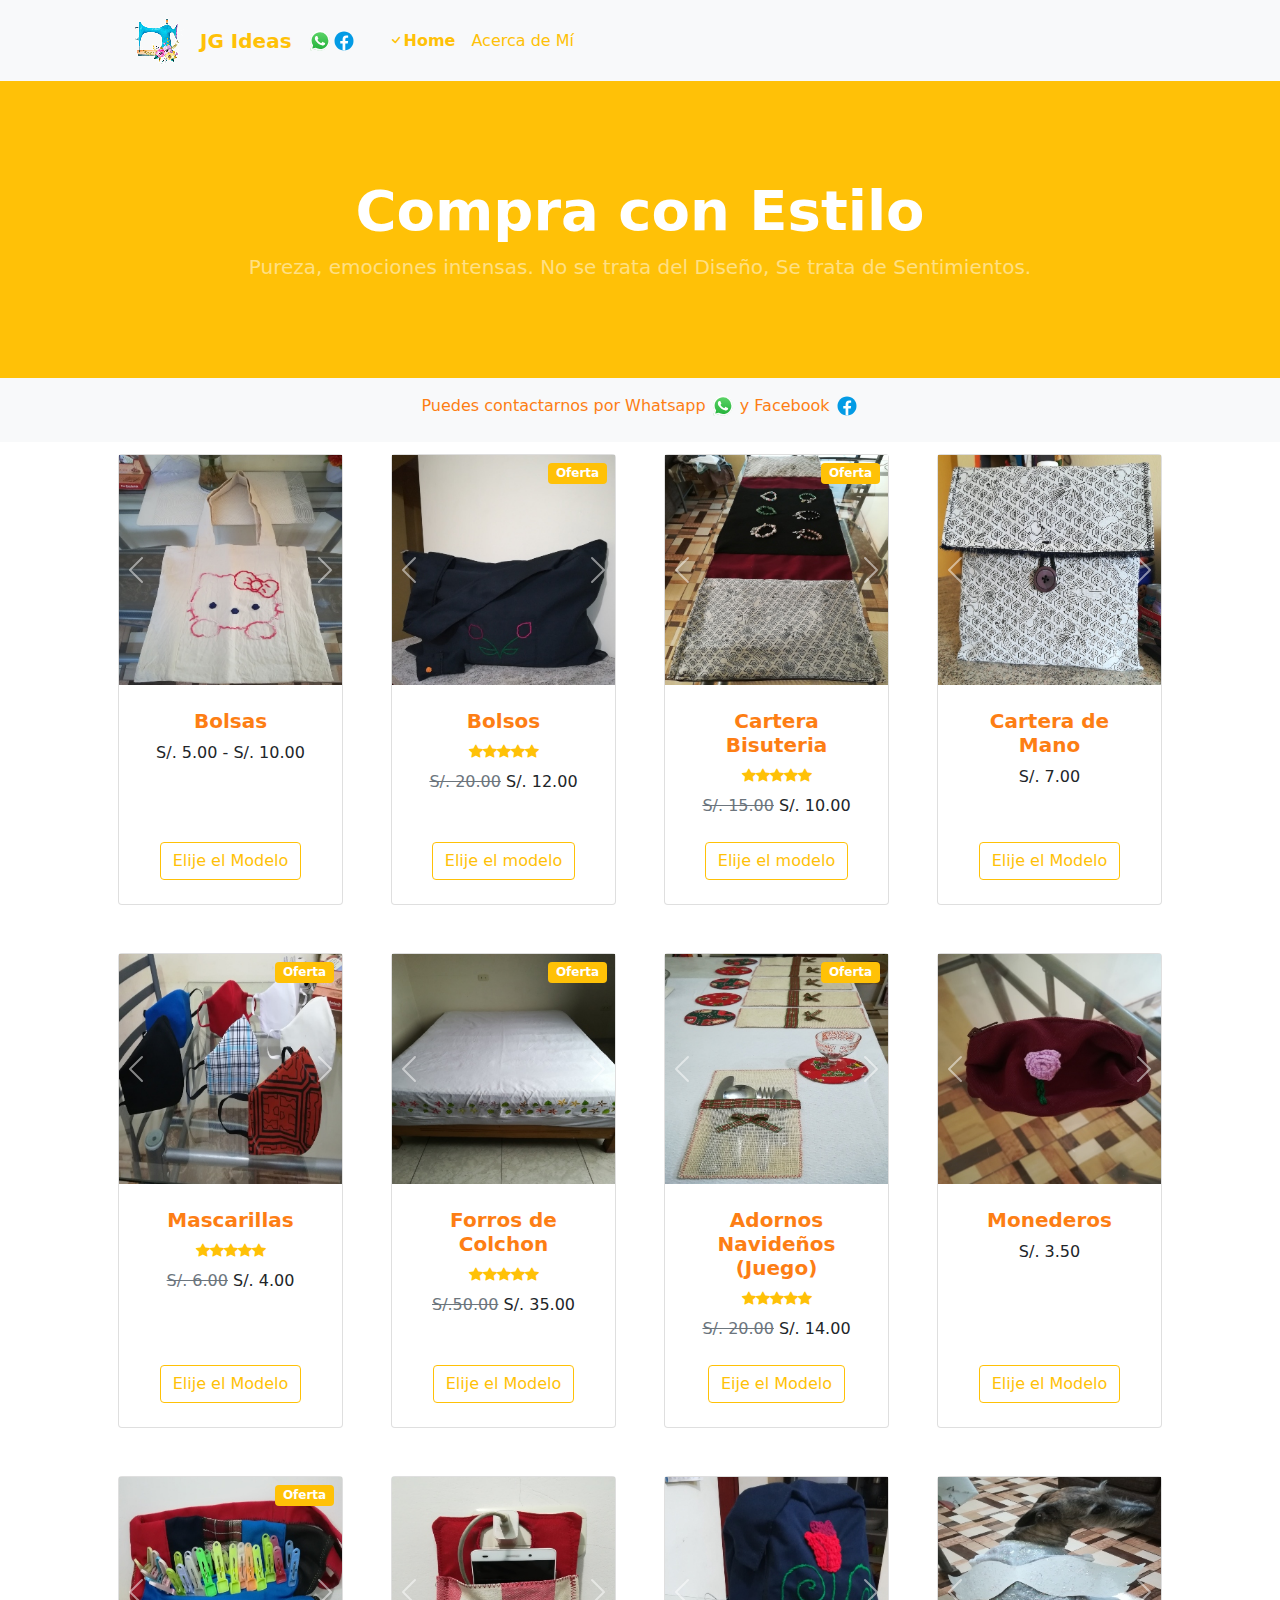
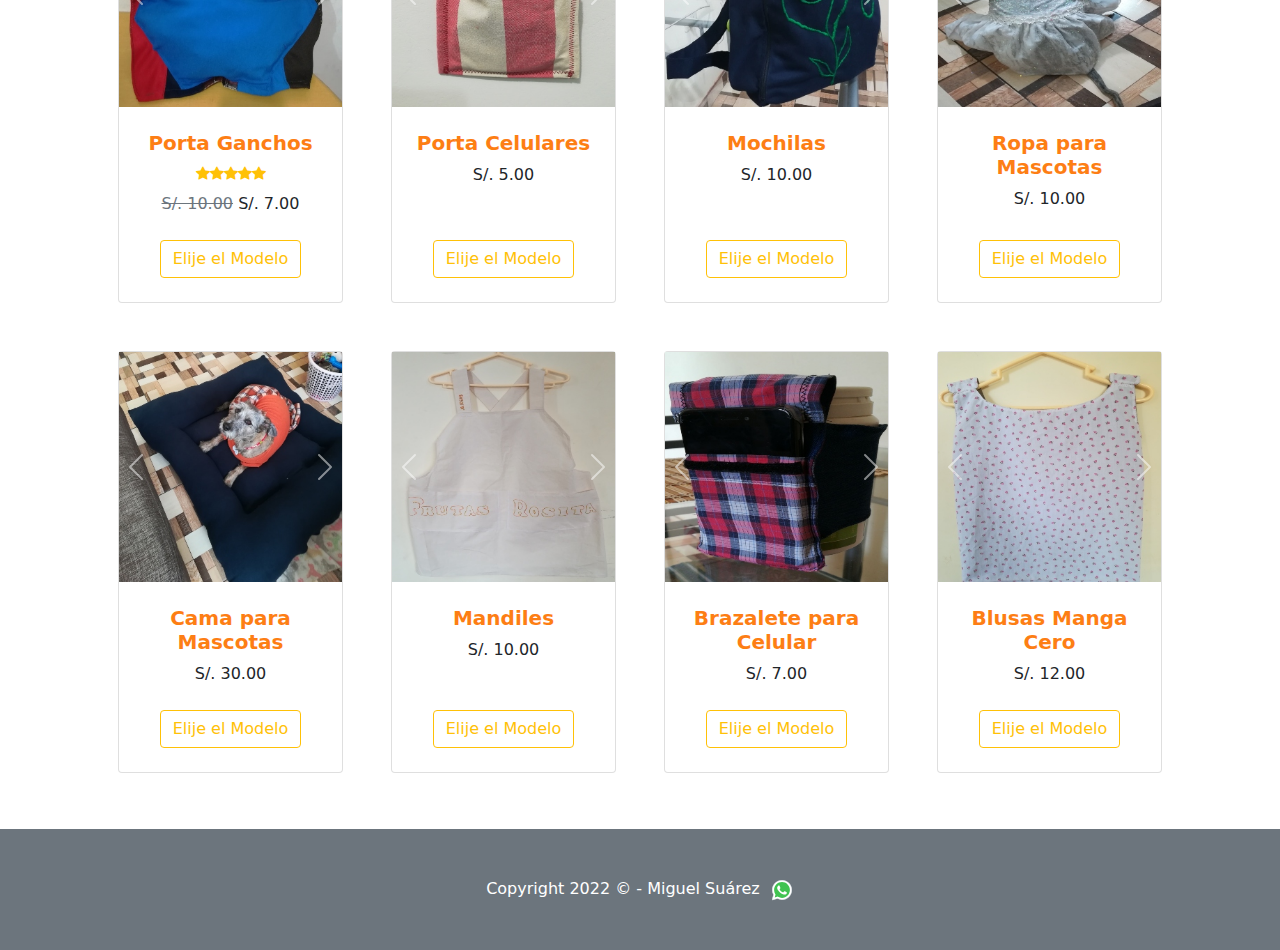
<file: index.html>
<!DOCTYPE html>
<html lang="en">
    <head>
        <meta charset="utf-8" />
        <meta name="viewport" content="width=device-width, initial-scale=1, shrink-to-fit=no" />
        <meta name="description" content="" />
        <meta name="author" content="" />
        <title>.: JG Ideas :.</title>
        <!-- Favicon-->
        <!-- <link rel="icon" type="image/x-icon" href="assets/favicon.ico" /> -->
        <!-- <link rel="icon" type="image/x-icon" href="assets/cropped-favicon-32x32.png" /> -->
        <link rel="icon" type="image/x-icon" href="img/maquina.png" />
        
        <!-- Bootstrap icons-->
        <link href="https://cdn.jsdelivr.net/npm/bootstrap-icons@1.5.0/font/bootstrap-icons.css" rel="stylesheet" />
        <!-- Core theme CSS (includes Bootstrap)-->
        <link href="css/styles.css" rel="stylesheet" />

        <link rel="stylesheet" href="https://use.fontawesome.com/releases/v5.6.3/css/all.css" integrity="sha384-UHRtZLI+pbxtHCWp1t77Bi1L4ZtiqrqD80Kn4Z8NTSRyMA2Fd33n5dQ8lWUE00s/" crossorigin="anonymous">
    
        <link rel="stylesheet" href="https://cdnjs.cloudflare.com/ajax/libs/animate.css/4.1.1/animate.min.css" />

    </head>
    <body>
        <!-- Navigation-->
        <nav class="navbar navbar-expand-lg navbar-light bg-light">
            <div class="container px-4 px-lg-5">
                <img src="img/maquina.png" class="nav-link dropdown-toggle img-fluid rounded"  href="#" id="dropdown01" data-toggle="dropdown" aria-haspopup="true"
                                    aria-expanded="false"></img>
                <a class="navbar-brand text-warning fw-bolder" href="index.html">JG Ideas</a>
                <a
                href="https://api.whatsapp.com/send?phone=51991089313&amp;text=Hola!"
                target="_blank"
                style="text-decoration:none; color:white"
                title="Haga su Pedido por Whatsapp"
                >
				    <svg viewBox="0 0 24 24" fill="currentColor" width="24px" height="24px" data-ux="Icon" class="x-el x-el-svg c1-2t c1-2u c1-3f c1-ha c1-c"><svg viewBox="0 0 496 497"><defs><linearGradient id="a" x1="247.32" x2="247.32" y1="446.09" y2="39.9" gradientUnits="userSpaceOnUse"><stop offset="0" stop-color="#20b038"></stop><stop offset="1" stop-color="#60d66a"></stop></linearGradient><linearGradient id="b" x1="247.32" x2="247.32" y1="453.37" y2="32.61" gradientUnits="userSpaceOnUse"><stop offset="0" stop-color="#f9f9f9"></stop><stop offset="1" stop-color="#fff"></stop></linearGradient></defs><path d="M37.88 453.37l29.59-108A208 208 0 0 1 39.63 241.1c0-115 93.6-208.49 208.56-208.49a208.57 208.57 0 0 1 208.57 208.66c-.05 115-93.62 208.49-208.57 208.49h-.08a208.41 208.41 0 0 1-99.67-25.38zm115.68-66.73l6.34 3.75a173.18 173.18 0 0 0 88.23 24.16h.06c95.55 0 173.31-77.75 173.35-173.3A173.34 173.34 0 0 0 248.26 67.83c-95.62 0-173.38 77.73-173.42 173.28a172.94 172.94 0 0 0 26.5 92.23l4.13 6.55L88 403.84z"></path><path fill="url(#a)" d="M45.13 446.09l28.57-104.3a200.82 200.82 0 0 1-26.88-100.62c0-111 90.36-201.27 201.34-201.27A201.35 201.35 0 0 1 449.5 241.32c0 111-90.37 201.28-201.33 201.28h-.09a201.31 201.31 0 0 1-96.21-24.49z"></path><path fill="url(#b)" d="M37.88 453.37l29.59-108A208 208 0 0 1 39.63 241.1c0-115 93.6-208.49 208.56-208.49a208.57 208.57 0 0 1 208.57 208.66c-.05 115-93.62 208.49-208.57 208.49h-.08a208.41 208.41 0 0 1-99.67-25.38zm115.68-66.73l6.34 3.75a173.18 173.18 0 0 0 88.23 24.16h.06c95.55 0 173.31-77.75 173.35-173.3A173.34 173.34 0 0 0 248.26 67.83c-95.62 0-173.38 77.73-173.42 173.28a172.94 172.94 0 0 0 26.5 92.23l4.13 6.55L88 403.84z"></path><path fill="#fff" d="M196.07 153.94c-3.91-8.68-8-8.85-11.73-9-3-.14-6.51-.13-10-.13a19.15 19.15 0 0 0-13.89 6.52c-4.78 5.22-18.24 17.82-18.24 43.46s18.67 50.42 21.28 53.9 36.05 57.77 89 78.66c44 17.36 53 13.91 62.53 13s30.83-12.61 35.18-24.78 4.34-22.59 3-24.77-4.78-3.48-10-6.08-30.83-15.22-35.61-16.95-8.25-2.61-11.73 2.61-13.45 16.94-16.5 20.42-6.08 3.92-11.29 1.31-22-8.11-41.9-25.86c-15.5-13.82-26-30.87-29-36.09s-.32-8 2.29-10.63c2.34-2.34 5.21-6.09 7.82-9.13s3.47-5.21 5.21-8.69.87-6.52-.44-9.13-11.35-28.34-15.98-38.64z"></path></svg></svg>
				</a>
                <a href="https://www.facebook.com/gloriajenny.quinonesmunoz/"
                target="_blank"
                style="text-decoration:none; color:white"
                title="Haga su Pedido por Facebook"                
                >
                    <svg xmlns="http://www.w3.org/2000/svg"  viewBox="0 0 48 48" width="24px" height="24px"><path fill="#039be5" d="M24,5C13.5,5,5,13.5,5,24s8.5,19,19,19s19-8.5,19-19S34.5,5,24,5z"/><path fill="#fff" d="M21.2,20.7V24h-4.7v5h4.7v13.7C22.1,42.9,23,43,24,43c0.9,0,1.7-0.1,2.6-0.2V29h4.9l0.8-5h-5.7v-2.7	c0-2.1,0.7-3.9,2.6-3.9h3.1V13c-0.5-0.1-1.7-0.2-3.9-0.2C23.8,12.8,21.2,15.2,21.2,20.7z"/></svg>
                </a>

                <button class="navbar-toggler" type="button" data-bs-toggle="collapse" data-bs-target="#navbarSupportedContent" aria-controls="navbarSupportedContent" aria-expanded="false" aria-label="Toggle navigation"><span class="navbar-toggler-icon"></span></button>
                <div class="collapse navbar-collapse" id="navbarSupportedContent">
                    <ul class="navbar-nav me-auto mb-2 mb-lg-0 ms-lg-4">
                        <li class="nav-item"><a class="nav-link active text-warning fw-bolder bi-check" aria-current="page" href="index.html">Home</a></li>
                        <li class="nav-item"><a class="nav-link text-warning" href="about_me.html">Acerca de Mí</a></li>
                        <li class="nav-item dropdown" style="display: none;">
                            <a class="nav-link dropdown-toggle  text-warning" id="navbarDropdown" href="#" role="button" data-bs-toggle="dropdown" aria-expanded="false">Tienda</a>
                            <ul class="dropdown-menu" aria-labelledby="navbarDropdown">
                                <li><a class="dropdown-item text-warning" href="#!">Todos los Productos</a></li>
                                <li><hr class="dropdown-divider" /></li>
                                <li><a class="dropdown-item text-warning" href="#!">Productos más vendidos</a></li>
                                <li><a class="dropdown-item text-warning" href="#!">Nuevo Productos</a></li>
                            </ul>
                        </li>
                    </ul>
                    <form class="d-flex" >
                        <button class="btn btn-outline-warning" type="submit" style="display:none">
                            <i class="bi-cart-fill me-1"></i>
                            Carrito
                            <span class="badge bg-light text-warning ms-1 rounded-pill">0</span>
                        </button>
                    </form>
                </div>
            </div>
        </nav>
        <!-- Header-->
        <header class="bg-warning py-5">
            <div class="container px-4 px-lg-5 my-5">
                <div class="text-center text-white animate__animated  animate__backInLeft">
                    <h1 class="display-4 fw-bolder">Compra con Estilo</h1>
                    <p class="lead fw-normal text-white-50 mb-0">Pureza, emociones intensas. No se trata del Diseño, Se trata de Sentimientos.</p>
                </div>
            </div>
        </header>
	
        <!-- Seccion para contactarnos -->
        <section class="py-3 bg-light">
            <div class="container justify-content-center">
                <h6 class="container-fluid text-center">Puedes contactarnos por Whatsapp
                    <a
                    href="https://api.whatsapp.com/send?phone=51991089313&amp;text=Hola!"
                    target="_blank"
                    style="text-decoration:none; color:white"
                    title="Haga su Pedido por Whatsapp"
                    >
                        <svg viewBox="0 0 24 24" fill="currentColor" width="24px" height="24px" data-ux="Icon" class="x-el x-el-svg c1-2t c1-2u c1-3f c1-ha c1-c"><svg viewBox="0 0 496 497"><defs><linearGradient id="a" x1="247.32" x2="247.32" y1="446.09" y2="39.9" gradientUnits="userSpaceOnUse"><stop offset="0" stop-color="#20b038"></stop><stop offset="1" stop-color="#60d66a"></stop></linearGradient><linearGradient id="b" x1="247.32" x2="247.32" y1="453.37" y2="32.61" gradientUnits="userSpaceOnUse"><stop offset="0" stop-color="#f9f9f9"></stop><stop offset="1" stop-color="#fff"></stop></linearGradient></defs><path d="M37.88 453.37l29.59-108A208 208 0 0 1 39.63 241.1c0-115 93.6-208.49 208.56-208.49a208.57 208.57 0 0 1 208.57 208.66c-.05 115-93.62 208.49-208.57 208.49h-.08a208.41 208.41 0 0 1-99.67-25.38zm115.68-66.73l6.34 3.75a173.18 173.18 0 0 0 88.23 24.16h.06c95.55 0 173.31-77.75 173.35-173.3A173.34 173.34 0 0 0 248.26 67.83c-95.62 0-173.38 77.73-173.42 173.28a172.94 172.94 0 0 0 26.5 92.23l4.13 6.55L88 403.84z"></path><path fill="url(#a)" d="M45.13 446.09l28.57-104.3a200.82 200.82 0 0 1-26.88-100.62c0-111 90.36-201.27 201.34-201.27A201.35 201.35 0 0 1 449.5 241.32c0 111-90.37 201.28-201.33 201.28h-.09a201.31 201.31 0 0 1-96.21-24.49z"></path><path fill="url(#b)" d="M37.88 453.37l29.59-108A208 208 0 0 1 39.63 241.1c0-115 93.6-208.49 208.56-208.49a208.57 208.57 0 0 1 208.57 208.66c-.05 115-93.62 208.49-208.57 208.49h-.08a208.41 208.41 0 0 1-99.67-25.38zm115.68-66.73l6.34 3.75a173.18 173.18 0 0 0 88.23 24.16h.06c95.55 0 173.31-77.75 173.35-173.3A173.34 173.34 0 0 0 248.26 67.83c-95.62 0-173.38 77.73-173.42 173.28a172.94 172.94 0 0 0 26.5 92.23l4.13 6.55L88 403.84z"></path><path fill="#fff" d="M196.07 153.94c-3.91-8.68-8-8.85-11.73-9-3-.14-6.51-.13-10-.13a19.15 19.15 0 0 0-13.89 6.52c-4.78 5.22-18.24 17.82-18.24 43.46s18.67 50.42 21.28 53.9 36.05 57.77 89 78.66c44 17.36 53 13.91 62.53 13s30.83-12.61 35.18-24.78 4.34-22.59 3-24.77-4.78-3.48-10-6.08-30.83-15.22-35.61-16.95-8.25-2.61-11.73 2.61-13.45 16.94-16.5 20.42-6.08 3.92-11.29 1.31-22-8.11-41.9-25.86c-15.5-13.82-26-30.87-29-36.09s-.32-8 2.29-10.63c2.34-2.34 5.21-6.09 7.82-9.13s3.47-5.21 5.21-8.69.87-6.52-.44-9.13-11.35-28.34-15.98-38.64z"></path></svg></svg>
                    </a>
                    y Facebook
                    <a href="https://www.facebook.com/gloriajenny.quinonesmunoz/"
                    target="_blank"
                    style="text-decoration:none; color:white"
                    title="Haga su Pedido por Facebook"                
                    >
                        <svg xmlns="http://www.w3.org/2000/svg"  viewBox="0 0 48 48" width="24px" height="24px"><path fill="#039be5" d="M24,5C13.5,5,5,13.5,5,24s8.5,19,19,19s19-8.5,19-19S34.5,5,24,5z"/><path fill="#fff" d="M21.2,20.7V24h-4.7v5h4.7v13.7C22.1,42.9,23,43,24,43c0.9,0,1.7-0.1,2.6-0.2V29h4.9l0.8-5h-5.7v-2.7	c0-2.1,0.7-3.9,2.6-3.9h3.1V13c-0.5-0.1-1.7-0.2-3.9-0.2C23.8,12.8,21.2,15.2,21.2,20.7z"/></svg>
                    </a>
                </h6 >
            </div>
        </section>
	
	
        <!-- Section-->
        <section class="py-2">
            <div class="container px-4 px-lg-5 mt-1">
                <div class="row gx-4 gx-lg-5 row-cols-2 row-cols-md-3 row-cols-xl-4 justify-content-center">
                    <div class="col mb-5">
                        <!-- Bolsas -->
                        <div class="card h-100">
                            <!-- Product image-->
                                <!-- Carrousel de imagenes -->
                                <div id="carousel_bolsas" class="carousel slide" data-bs-ride="carousel">
                                    <div class="carousel-inner">
                                        <div class="carousel-item active palzoom">
                                            <img src="img/bolsas/bolsas_1.jpg" class="d-block w-100" alt="...">
                                        </div>
                                        <div class="carousel-item palzoom">
                                            <img src="img/bolsas/bolsas_2.jpg" class="d-block w-100" alt="...">
                                        </div>
                                        <div class="carousel-item palzoom">
                                            <img src="img/bolsas/bolsas_3.jpg" class="d-block w-100" alt="...">
                                        </div>
                                        <div class="carousel-item palzoom">
                                            <img src="img/bolsas/bolsas_4.jpg" class="d-block w-100" alt="...">
                                        </div>    
                                        <div class="carousel-item palzoom">
                                            <img src="img/bolsas/bolsas_5.jpg" class="d-block w-100" alt="...">
                                        </div>    
                                        <div class="carousel-item palzoom">
                                            <img src="img/bolsas/bolsas_6.jpg" class="d-block w-100" alt="...">
                                        </div>  
                                        <div class="carousel-item palzoom">
                                            <img src="img/bolsas/bolsas_7.jpg" class="d-block w-100" alt="...">
                                        </div>                             
                                        <div class="carousel-item palzoom">
                                            <img src="img/bolsas/bolsas_8.jpg" class="d-block w-100" alt="...">
                                        </div>      
                                        <div class="carousel-item palzoom">
                                            <img src="img/bolsas/bolsas_9.jpg" class="d-block w-100" alt="...">
                                        </div>                              
                                        <div class="carousel-item palzoom">
                                            <img src="img/bolsas/bolsas_10.jpg" class="d-block w-100" alt="...">
                                        </div>
                                        <div class="carousel-item palzoom">
                                            <img src="img/bolsas/bolsas_11.jpg" class="d-block w-100" alt="...">
                                        </div>
                                        <div class="carousel-item palzoom">
                                            <img src="img/bolsas/bolsas_12.jpg" class="d-block w-100" alt="...">
                                        </div>
                                        <div class="carousel-item palzoom">
                                            <img src="img/bolsas/bolsas_13.jpg" class="d-block w-100" alt="...">
                                        </div> 
                                        <div class="carousel-item palzoom">
                                            <img src="img/bolsas/bolsas_14.jpg" class="d-block w-100" alt="...">
                                        </div>    
                                        <div class="carousel-item palzoom">
                                            <img src="img/bolsas/bolsas_15.jpg" class="d-block w-100" alt="...">
                                        </div>    
                                        <div class="carousel-item palzoom">
                                            <img src="img/bolsas/bolsas_16.jpg" class="d-block w-100" alt="...">
                                        </div>  
                                        <div class="carousel-item palzoom">
                                            <img src="img/bolsas/bolsas_17.jpg" class="d-block w-100" alt="...">
                                        </div>                             
                                        <div class="carousel-item palzoom">
                                            <img src="img/bolsas/bolsas_18.jpg" class="d-block w-100" alt="...">
                                        </div>     
                                    </div>
                                    <button class="carousel-control-prev" type="button" data-bs-target="#carousel_bolsas" data-bs-slide="prev">
                                    <span class="carousel-control-prev-icon" aria-hidden="true"></span>
                                    <span class="visually-hidden">Previous</span>
                                    </button>
                                    <button class="carousel-control-next" type="button" data-bs-target="#carousel_bolsas" data-bs-slide="next">
                                    <span class="carousel-control-next-icon" aria-hidden="true"></span>
                                    <span class="visually-hidden">Next</span>
                                    </button>
                                </div>
                                <!---------------->

                            <!-- Product details-->
                            <div class="card-body p-4">
                                <div class="text-center">
                                    <!-- Product name-->
                                    <h5 class="fw-bolder">Bolsas</h5>
                                    <!-- <p>Bolsas ecologicas hechas de tela y tocuyo.</p> -->
                                    <!-- Product price-->
                                       S/. 5.00 - S/. 10.00
                                </div>
                            </div>
                            <!-- Product actions-->
                            <div class="card-footer p-4 pt-0 border-top-0 bg-transparent">
                                <div class="text-center"><a class="btn btn-outline-warning mt-auto" href="#">Elije el Modelo</a></div>
                            </div>
                        </div>
                    </div>
                    <div class="col mb-5">
                        <!-- Bolsos -->
                        <div class="card h-100">
                            <!-- Sale badge-->
                            <div class="badge bg-dark text-white position-absolute" style="top: 0.5rem; right: 0.5rem">Oferta</div>
                            <!-- Product image-->
                                <!-- Carrousel de imagenes -->
                                <div id="carousel_bolsos" class="carousel slide" data-bs-ride="carousel">
                                    <div class="carousel-inner">
                                        <div class="carousel-item active palzoom">
                                            <!-- Sale badge-->
                                            <div class="badge bg-warning text-white position-absolute" style="top: 0.5rem; right: 0.5rem">Oferta</div>                                            
                                            <img src="img/bolsos/bolsos_1.jpg" class="d-block w-100" alt="...">
                                        </div>
                                        <div class="carousel-item palzoom">
                                            <!-- Sale badge-->
                                            <div class="badge bg-warning text-white position-absolute" style="top: 0.5rem; right: 0.5rem">Oferta</div>                                            
                                            <img src="img/bolsos/bolsos_2.jpg" class="d-block w-100" alt="...">
                                        </div>
                                        <div class="carousel-item palzoom">
                                            <!-- Sale badge-->
                                            <div class="badge bg-warning text-white position-absolute" style="top: 0.5rem; right: 0.5rem">Oferta</div>                                            
                                            <img src="img/bolsos/bolsos_3.jpg" class="d-block w-100" alt="...">
                                        </div>
                                        <div class="carousel-item palzoom">
                                            <!-- Sale badge-->
                                            <div class="badge bg-warning text-white position-absolute" style="top: 0.5rem; right: 0.5rem">Oferta</div>                                               
                                            <img src="img/bolsos/bolsos_4.jpg" class="d-block w-100" alt="...">
                                        </div>    
                                        <div class="carousel-item palzoom">
                                            <!-- Sale badge-->
                                            <div class="badge bg-warning text-white position-absolute" style="top: 0.5rem; right: 0.5rem">Oferta</div>                                            
                                            <img src="img/bolsos/bolsos_5.jpg" class="d-block w-100" alt="...">
                                        </div>    
                                        <div class="carousel-item palzoom">
                                            <!-- Sale badge-->
                                            <div class="badge bg-warning text-white position-absolute" style="top: 0.5rem; right: 0.5rem">Oferta</div>                                            
                                            <img src="img/bolsos/bolsos_6.jpg" class="d-block w-100" alt="...">
                                        </div>  
                                        <div class="carousel-item palzoom">
                                            <!-- Sale badge-->
                                            <div class="badge bg-warning text-white position-absolute" style="top: 0.5rem; right: 0.5rem">Oferta</div>                                            
                                            <img src="img/bolsos/bolsos_7.jpg" class="d-block w-100" alt="...">
                                        </div>                             
                                        <div class="carousel-item palzoom">
                                            <!-- Sale badge-->
                                            <div class="badge bg-warning text-white position-absolute" style="top: 0.5rem; right: 0.5rem">Oferta</div>                                            
                                            <img src="img/bolsos/bolsos_8.jpg" class="d-block w-100" alt="...">
                                        </div>      
                                        <div class="carousel-item palzoom">
                                            <!-- Sale badge-->
                                            <div class="badge bg-warning text-white position-absolute" style="top: 0.5rem; right: 0.5rem">Oferta</div>                                            
                                            <img src="img/bolsos/bolsos_9.jpg" class="d-block w-100" alt="...">
                                        </div>                              
                                        <div class="carousel-item palzoom">
                                            <!-- Sale badge-->
                                            <div class="badge bg-warning text-white position-absolute" style="top: 0.5rem; right: 0.5rem">Oferta</div>                                            
                                            <img src="img/bolsos/bolsos_10.jpg" class="d-block w-100" alt="...">
                                        </div>
                                        <div class="carousel-item palzoom">
                                            <!-- Sale badge-->
                                            <div class="badge bg-warning text-white position-absolute" style="top: 0.5rem; right: 0.5rem">Oferta</div>                                            
                                            <img src="img/bolsos/bolsos_11.jpg" class="d-block w-100" alt="...">
                                        </div>
                                        <div class="carousel-item palzoom">
                                            <!-- Sale badge-->
                                            <div class="badge bg-warning text-white position-absolute" style="top: 0.5rem; right: 0.5rem">Oferta</div>                                            
                                            <img src="img/bolsos/bolsos_12.jpg" class="d-block w-100" alt="...">
                                        </div>
                                        <div class="carousel-item palzoom">
                                            <!-- Sale badge-->
                                            <div class="badge bg-warning text-white position-absolute" style="top: 0.5rem; right: 0.5rem">Oferta</div>                                            
                                            <img src="img/bolsos/bolsos_13.jpg" class="d-block w-100" alt="...">
                                        </div> 
                                        <div class="carousel-item palzoom">
                                            <!-- Sale badge-->
                                            <div class="badge bg-warning text-white position-absolute" style="top: 0.5rem; right: 0.5rem">Oferta</div>                                            
                                            <img src="img/bolsos/bolsos_14.jpg" class="d-block w-100" alt="...">
                                        </div>    
                                        <div class="carousel-item palzoom">
                                            <!-- Sale badge-->
                                            <div class="badge bg-warning text-white position-absolute" style="top: 0.5rem; right: 0.5rem">Oferta</div>                                            
                                            <img src="img/bolsos/bolsos_15.jpg" class="d-block w-100" alt="...">
                                        </div>    
                                        <div class="carousel-item palzoom">
                                            <!-- Sale badge-->
                                            <div class="badge bg-warning text-white position-absolute" style="top: 0.5rem; right: 0.5rem">Oferta</div>                                            
                                            <img src="img/bolsos/bolsos_16.jpg" class="d-block w-100" alt="...">
                                        </div>  
                                        <div class="carousel-item palzoom">
                                            <!-- Sale badge-->
                                            <div class="badge bg-warning text-white position-absolute" style="top: 0.5rem; right: 0.5rem">Oferta</div>                                            
                                            <img src="img/bolsos/bolsos_17.jpg" class="d-block w-100" alt="...">
                                        </div>                             
                                        <div class="carousel-item palzoom">
                                            <!-- Sale badge-->
                                            <div class="badge bg-warning text-white position-absolute" style="top: 0.5rem; right: 0.5rem">Oferta</div>                                            
                                            <img src="img/bolsos/bolsos_18.jpg" class="d-block w-100" alt="...">
                                        </div>      
                                        <div class="carousel-item palzoom">
                                            <!-- Sale badge-->
                                            <div class="badge bg-warning text-white position-absolute" style="top: 0.5rem; right: 0.5rem">Oferta</div>                                            
                                            <img src="img/bolsos/bolsos_19.jpg" class="d-block w-100" alt="...">
                                        </div>                            
                                        <div class="carousel-item palzoom">
                                            <!-- Sale badge-->
                                            <div class="badge bg-warning text-white position-absolute" style="top: 0.5rem; right: 0.5rem">Oferta</div>                                            
                                            <img src="img/bolsos/bolsos_20.jpg" class="d-block w-100" alt="...">
                                        </div>  
                                        <div class="carousel-item palzoom">
                                            <!-- Sale badge-->
                                            <div class="badge bg-warning text-white position-absolute" style="top: 0.5rem; right: 0.5rem">Oferta</div>                                            
                                            <img src="img/bolsos/bolsos_21.jpg" class="d-block w-100" alt="...">
                                        </div>
                                        <div class="carousel-item palzoom">
                                            <!-- Sale badge-->
                                            <div class="badge bg-warning text-white position-absolute" style="top: 0.5rem; right: 0.5rem">Oferta</div>                                            
                                            <img src="img/bolsos/bolsos_22.jpg" class="d-block w-100" alt="...">
                                        </div>
                                        <div class="carousel-item palzoom">
                                            <!-- Sale badge-->
                                            <div class="badge bg-warning text-white position-absolute" style="top: 0.5rem; right: 0.5rem">Oferta</div>                                               
                                            <img src="img/bolsos/bolsos_24.jpg" class="d-block w-100" alt="...">
                                        </div>    
                                    </div>
                                    <button class="carousel-control-prev" type="button" data-bs-target="#carousel_bolsos" data-bs-slide="prev">
                                    <span class="carousel-control-prev-icon" aria-hidden="true"></span>
                                    <span class="visually-hidden">Previous</span>
                                    </button>
                                    <button class="carousel-control-next" type="button" data-bs-target="#carousel_bolsos" data-bs-slide="next">
                                    <span class="carousel-control-next-icon" aria-hidden="true"></span>
                                    <span class="visually-hidden">Next</span>
                                    </button>
                                </div>
                                <!---------------->

                            <!-- Product details-->
                            <div class="card-body p-4">
                                <div class="text-center">
                                    <!-- Product name-->
                                    <h5 class="fw-bolder">Bolsos</h5>
                                    <!-- Product reviews-->
                                    <div class="d-flex justify-content-center small text-warning mb-2">
                                        <div class="bi-star-fill"></div>
                                        <div class="bi-star-fill"></div>
                                        <div class="bi-star-fill"></div>
                                        <div class="bi-star-fill"></div>
                                        <div class="bi-star-fill"></div>
                                    </div>
                                    <!-- <p>Bolsos de tela con 50% Dscto.</p> -->
                                    <!-- Product price-->
                                    <span class="text-muted text-decoration-line-through">S/. 20.00</span>
                                    S/. 12.00
                                </div>
                            </div>
                            <!-- Product actions-->
                            <div class="card-footer p-4 pt-0 border-top-0 bg-transparent">
                                <div class="text-center"><a class="btn btn-outline-warning mt-auto" href="#">Elije el modelo</a></div>
                            </div>
                        </div>
                    </div>
                    <div class="col mb-5">
                        <!-- Cartera porta Bisuteria -->
                        <div class="card h-100">
                            <!-- Sale badge-->
                            <div class="badge bg-warning text-white position-absolute" style="top: 0.5rem; right: 0.5rem">Oferta</div>
                            <!-- Product image-->
                                <!-- Carrousel de imagenes -->
                                <div id="carousel_cartera_porta_bisuteria" class="carousel slide" data-bs-ride="carousel">
                                    <div class="carousel-inner">
                                        <div class="carousel-item active palzoom">
                                            <!-- Sale badge-->
                                            <div class="badge bg-warning text-white position-absolute" style="top: 0.5rem; right: 0.5rem">Oferta</div>                                            
                                            <img src="img/cartera_porta_bisuteria/cartera_porta_bisuteria_1.jpg" class="d-block w-100" alt="...">
                                        </div>
                                        <div class="carousel-item palzoom">
                                            <!-- Sale badge-->
                                            <div class="badge bg-warning text-white position-absolute" style="top: 0.5rem; right: 0.5rem">Oferta</div>                                            
                                            <img src="img/cartera_porta_bisuteria/cartera_porta_bisuteria_2.jpg" class="d-block w-100" alt="...">
                                        </div>
                                        <div class="carousel-item palzoom">
                                            <!-- Sale badge-->
                                            <div class="badge bg-warning text-white position-absolute" style="top: 0.5rem; right: 0.5rem">Oferta</div>                                            
                                            <img src="img/cartera_porta_bisuteria/cartera_porta_bisuteria_3.jpg" class="d-block w-100" alt="...">
                                        </div>
                                    </div>
                                    <button class="carousel-control-prev" type="button" data-bs-target="#carousel_cartera_porta_bisuteria" data-bs-slide="prev">
                                    <span class="carousel-control-prev-icon" aria-hidden="true"></span>
                                    <span class="visually-hidden">Previous</span>
                                    </button>
                                    <button class="carousel-control-next" type="button" data-bs-target="#carousel_cartera_porta_bisuteria" data-bs-slide="next">
                                    <span class="carousel-control-next-icon" aria-hidden="true"></span>
                                    <span class="visually-hidden">Next</span>
                                    </button>
                                </div>
                                <!---------------->                            

                            <!-- Product details-->
                            <div class="card-body p-4">
                                <div class="text-center">
                                    <!-- Product name-->
                                    <h5 class="fw-bolder">Cartera Bisuteria</h5>
                                    <!-- <p>Aprovecha nuestro Dscto. del 50% </p> -->
                                    <div class="d-flex justify-content-center small text-warning mb-2">
                                        <div class="bi-star-fill"></div>
                                        <div class="bi-star-fill"></div>
                                        <div class="bi-star-fill"></div>
                                        <div class="bi-star-fill"></div>
                                        <div class="bi-star-fill"></div>
                                    </div>                                    
                                    <!-- Product price-->
                                    <span class="text-muted text-decoration-line-through">S/. 15.00</span>
                                    S/. 10.00
                                </div>
                            </div>
                            <!-- Product actions-->
                            <div class="card-footer p-4 pt-0 border-top-0 bg-transparent">
                                <div class="text-center"><a class="btn btn-outline-warning mt-auto" href="#">Elije el modelo</a></div>
                            </div>
                        </div>
                    </div>
                    <div class="col mb-5">
                        <!-- Cartera de Mano -->
                        <div class="card h-100">
                            <!-- Product image-->
                                <!-- Carrousel de imagenes -->
                                <div id="carousel_cartera_de_mano" class="carousel slide" data-bs-ride="carousel">
                                    <div class="carousel-inner">
                                        <div class="carousel-item active palzoom">
                                            <img src="img/cartera_de_mano/cartera_de_mano_1.jpg" class="d-block w-100" alt="...">
                                        </div>
                                        <div class="carousel-item palzoom">
                                            <img src="img/cartera_de_mano/cartera_de_mano_2.jpg" class="d-block w-100" alt="...">
                                        </div>
 
                                    </div>
                                    <button class="carousel-control-prev" type="button" data-bs-target="#carousel_cartera_de_mano" data-bs-slide="prev">
                                    <span class="carousel-control-prev-icon" aria-hidden="true"></span>
                                    <span class="visually-hidden">Previous</span>
                                    </button>
                                    <button class="carousel-control-next" type="button" data-bs-target="#carousel_cartera_de_mano" data-bs-slide="next">
                                    <span class="carousel-control-next-icon" aria-hidden="true"></span>
                                    <span class="visually-hidden">Next</span>
                                    </button>
                                </div>
                                <!---------------->                             
                            
                            <!-- Product details-->
                            <div class="card-body p-4">
                                <div class="text-center">
                                    <!-- Product name-->
                                    <h5 class="fw-bolder">Cartera de Mano</h5>
                                    <!-- Product reviews-->

                                    <!-- <p>Lo más importante en tus manos.</p> -->
                                    <!-- Product price-->
                                    S/. 7.00
                                </div>
                            </div>
                            <!-- Product actions-->
                            <div class="card-footer p-4 pt-0 border-top-0 bg-transparent">
                                <div class="text-center"><a class="btn btn-outline-warning mt-auto" href="#">Elije el Modelo</a></div>
                            </div>
                        </div>
                    </div>
                    <div class="col mb-5">
                        <!-- Mascarillas -->
                        <div class="card h-100">

                            <!-- Product image-->
                                <!-- Carrousel de imagenes -->
                                <div id="carousel_mascarilla" class="carousel slide" data-bs-ride="carousel">
                                    <div class="carousel-inner">
                                        <div class="carousel-item active palzoom">
                                            <!-- Sale badge-->
                                            <div class="badge bg-warning text-white position-absolute" style="top: 0.5rem; right: 0.5rem">Oferta</div>                                            
                                            <img src="img/mascarilla/mascarilla_1.jpg" class="d-block w-100" alt="...">
                                        </div>
                                        <div class="carousel-item palzoom">
                                            <!-- Sale badge-->
                                            <div class="badge bg-warning text-white position-absolute" style="top: 0.5rem; right: 0.5rem">Oferta</div>                                            
                                            <img src="img/mascarilla/mascarilla_2.jpg" class="d-block w-100" alt="...">
                                        </div>
                                        <div class="carousel-item palzoom">
                                            <!-- Sale badge-->
                                            <div class="badge bg-warning text-white position-absolute" style="top: 0.5rem; right: 0.5rem">Oferta</div>                                            
                                            <img src="img/mascarilla/mascarilla_3.jpg" class="d-block w-100" alt="...">
                                        </div>
                                        <div class="carousel-item palzoom">
                                            <!-- Sale badge-->
                                            <div class="badge bg-warning text-white position-absolute" style="top: 0.5rem; right: 0.5rem">Oferta</div>                                            
                                            <img src="img/mascarilla/mascarilla_4.jpg" class="d-block w-100" alt="...">
                                        </div>    
                                        <div class="carousel-item palzoom">
                                            <!-- Sale badge-->
                                            <div class="badge bg-warning text-white position-absolute" style="top: 0.5rem; right: 0.5rem">Oferta</div>                                            
                                            <img src="img/mascarilla/mascarilla_5.jpg" class="d-block w-100" alt="...">
                                        </div>    
                                        <div class="carousel-item palzoom">
                                            <!-- Sale badge-->
                                            <div class="badge bg-warning text-white position-absolute" style="top: 0.5rem; right: 0.5rem">Oferta</div>                                            
                                            <img src="img/mascarilla/mascarilla_6.jpg" class="d-block w-100" alt="...">
                                        </div>  
                                    </div>
                                    <button class="carousel-control-prev" type="button" data-bs-target="#carousel_mascarilla" data-bs-slide="prev">
                                    <span class="carousel-control-prev-icon" aria-hidden="true"></span>
                                    <span class="visually-hidden">Previous</span>
                                    </button>
                                    <button class="carousel-control-next" type="button" data-bs-target="#carousel_mascarilla" data-bs-slide="next">
                                    <span class="carousel-control-next-icon" aria-hidden="true"></span>
                                    <span class="visually-hidden">Next</span>
                                    </button>
                                </div>
                                <!---------------->                            


                            <!-- Product details-->
                            <div class="card-body p-4">
                                <div class="text-center">
                                    <!-- Product name-->
                                    <h5 class="fw-bolder">Mascarillas</h5>
                                    <!-- Product reviews-->
                                    <div class="d-flex justify-content-center small text-warning mb-2">
                                        <div class="bi-star-fill"></div>
                                        <div class="bi-star-fill"></div>
                                        <div class="bi-star-fill"></div>
                                        <div class="bi-star-fill"></div>
                                        <div class="bi-star-fill"></div>
                                    </div>                                    
                                    <!-- Product price-->
                                    <span class="text-muted text-decoration-line-through">S/. 6.00</span>
                                    S/. 4.00
                                </div>
                            </div>
                            <!-- Product actions-->
                            <div class="card-footer p-4 pt-0 border-top-0 bg-transparent">
                                <div class="text-center"><a class="btn btn-outline-warning mt-auto" href="#">Elije el Modelo</a></div>
                            </div>
                        </div>
                    </div>
                    <div class="col mb-5">
                        <!-- Forro de Colchon  -->
                        <div class="card h-100">
                            <!-- Product image-->
                                <!-- Carrousel de imagenes -->
                                <div id="carousel_forro_de_colchon" class="carousel slide" data-bs-ride="carousel">
                                    <div class="carousel-inner">
                                        <div class="carousel-item active palzoom">
                                            <!-- Sale badge-->
											<div class="badge bg-warning text-white position-absolute" style="top: 0.5rem; right: 0.5rem">Oferta</div>							
                                            <img src="img/forro_de_colchon/forro_de_colchon_1.jpg" class="d-block w-100" alt="...">
                                        </div>
                                        <div class="carousel-item palzoom">
                                            <!-- Sale badge-->
											<div class="badge bg-warning text-white position-absolute" style="top: 0.5rem; right: 0.5rem">Oferta</div>							
                                            <img src="img/forro_de_colchon/forro_de_colchon_2.jpg" class="d-block w-100" alt="...">
                                        </div>
                                    </div>
                                    <button class="carousel-control-prev" type="button" data-bs-target="#carousel_forro_de_colchon" data-bs-slide="prev">
                                    <span class="carousel-control-prev-icon" aria-hidden="true"></span>
                                    <span class="visually-hidden">Previous</span>
                                    </button>
                                    <button class="carousel-control-next" type="button" data-bs-target="#carousel_forro_de_colchon" data-bs-slide="next">
                                    <span class="carousel-control-next-icon" aria-hidden="true"></span>
                                    <span class="visually-hidden">Next</span>
                                    </button>
                                </div>
                                <!---------------->  
                            <!-- Product details-->
                            <div class="card-body p-4">
                                <div class="text-center">
                                    <!-- Product name-->
                                    <h5 class="fw-bolder">Forros de Colchon</h5>
                                    <!-- Product reviews-->
                                    <div class="d-flex justify-content-center small text-warning mb-2">
                                        <div class="bi-star-fill"></div>
                                        <div class="bi-star-fill"></div>
                                        <div class="bi-star-fill"></div>
                                        <div class="bi-star-fill"></div>
                                        <div class="bi-star-fill"></div>
                                    </div>                                    
                                    <!-- Product price-->
                                    <span class="text-muted text-decoration-line-through">S/.50.00</span>
                                     S/. 35.00
                                </div>
                            </div>
                            <!-- Product actions-->
                            <div class="card-footer p-4 pt-0 border-top-0 bg-transparent">
                                <div class="text-center"><a class="btn btn-outline-warning mt-auto" href="#">Elije el Modelo</a></div>
                            </div>
                        </div>
                    </div>
                    <div class="col mb-5">
                        <!-- Adornos de Navidad -->
                        <div class="card h-100">
                            <!-- Product image-->
                                <!-- Carrousel de imagenes -->
                                <div id="carousel_adorno_de_navidad" class="carousel slide" data-bs-ride="carousel">
                                    <div class="carousel-inner">
                                        <div class="carousel-item active palzoom">
											<!-- Sale badge-->
											<div class="badge bg-warning text-white position-absolute" style="top: 0.5rem; right: 0.5rem">Oferta</div>							
                                            <img src="img/adorno_de_navidad/adorno_de_navidad_1.jpg" class="d-block w-100" alt="...">
                                        </div>
                                        <div class="carousel-item palzoom">
											<!-- Sale badge-->
											<div class="badge bg-warning text-white position-absolute" style="top: 0.5rem; right: 0.5rem">Oferta</div>							
                                            <img src="img/adorno_de_navidad/adorno_de_navidad_2.jpg" class="d-block w-100" alt="...">
                                        </div>
                                        <div class="carousel-item palzoom">
											<!-- Sale badge-->
											<div class="badge bg-warning text-white position-absolute" style="top: 0.5rem; right: 0.5rem">Oferta</div>							
                                            <img src="img/adorno_de_navidad/adorno_de_navidad_3.jpg" class="d-block w-100" alt="...">
                                        </div>
                                        <div class="carousel-item palzoom">
											<!-- Sale badge-->
											<div class="badge bg-warning text-white position-absolute" style="top: 0.5rem; right: 0.5rem">Oferta</div>							
                                            <img src="img/adorno_de_navidad/adorno_de_navidad_4.jpg" class="d-block w-100" alt="...">
                                        </div>
                                        <div class="carousel-item palzoom">
											<!-- Sale badge-->
											<div class="badge bg-warning text-white position-absolute" style="top: 0.5rem; right: 0.5rem">Oferta</div>							
                                            <img src="img/adorno_de_navidad/adorno_de_navidad_5.jpg" class="d-block w-100" alt="...">
                                        </div>
                                        <div class="carousel-item palzoom">
											<!-- Sale badge-->
											<div class="badge bg-warning text-white position-absolute" style="top: 0.5rem; right: 0.5rem">Oferta</div>							
                                            <img src="img/adorno_de_navidad/adorno_de_navidad_6.jpg" class="d-block w-100" alt="...">
                                        </div>
                                        <div class="carousel-item palzoom">
											<!-- Sale badge-->
											<div class="badge bg-warning text-white position-absolute" style="top: 0.5rem; right: 0.5rem">Oferta</div>							
                                            <img src="img/adorno_de_navidad/adorno_de_navidad_7.jpg" class="d-block w-100" alt="...">
                                        </div>
                                        <div class="carousel-item palzoom">
											<!-- Sale badge-->
											<div class="badge bg-warning text-white position-absolute" style="top: 0.5rem; right: 0.5rem">Oferta</div>							
                                            <img src="img/adorno_de_navidad/adorno_de_navidad_8.jpg" class="d-block w-100" alt="...">
                                        </div>
                                        <div class="carousel-item palzoom">
											<!-- Sale badge-->
											<div class="badge bg-warning text-white position-absolute" style="top: 0.5rem; right: 0.5rem">Oferta</div>							
                                            <img src="img/adorno_de_navidad/adorno_de_navidad_9.jpg" class="d-block w-100" alt="...">
                                        </div>
                                    </div>
                                    <button class="carousel-control-prev" type="button" data-bs-target="#carousel_adorno_de_navidad" data-bs-slide="prev">
                                    <span class="carousel-control-prev-icon" aria-hidden="true"></span>
                                    <span class="visually-hidden">Previous</span>
                                    </button>
                                    <button class="carousel-control-next" type="button" data-bs-target="#carousel_adorno_de_navidad" data-bs-slide="next">
                                    <span class="carousel-control-next-icon" aria-hidden="true"></span>
                                    <span class="visually-hidden">Next</span>
                                    </button>
                                </div>
                                <!---------------->  

                            <!-- Product details-->
                            <div class="card-body p-4">
                                <div class="text-center">
                                    <!-- Product name-->
                                    <h5 class="fw-bolder">Adornos Navideños (Juego)</h5>
                                    <!-- Product reviews-->
                                    <div class="d-flex justify-content-center small text-warning mb-2">
                                        <div class="bi-star-fill"></div>
                                        <div class="bi-star-fill"></div>
                                        <div class="bi-star-fill"></div>
                                        <div class="bi-star-fill"></div>
                                        <div class="bi-star-fill"></div>
                                    </div>
                                    <!-- Product price-->
                                    <span class="text-muted text-decoration-line-through">S/. 20.00</span>
                                    S/. 14.00
                                </div>
                            </div>
                            <!-- Product actions-->
                            <div class="card-footer p-4 pt-0 border-top-0 bg-transparent">
                                <div class="text-center"><a class="btn btn-outline-warning mt-auto" href="#">Eije el Modelo</a></div>
                            </div>
                        </div>
                    </div>
                    <div class="col mb-5">
                        <!-- Monederos -->
                        <div class="card h-100">
                            <!-- Product image-->
                                <!-- Carrousel de imagenes -->
                                <div id="carousel_monederos" class="carousel slide" data-bs-ride="carousel">
                                    <div class="carousel-inner">
                                        <div class="carousel-item active palzoom">
                                            <img src="img/monederos/monederos_1.jpg" class="d-block w-100" alt="...">
                                        </div>
                                        <div class="carousel-item palzoom">
                                            <img src="img/monederos/monederos_2.jpg" class="d-block w-100" alt="...">
                                        </div>
                                        <div class="carousel-item palzoom">
                                            <img src="img/monederos/monederos_3.jpg" class="d-block w-100" alt="...">
                                        </div>
                                        <div class="carousel-item palzoom">
                                            <img src="img/monederos/monederos_4.jpg" class="d-block w-100" alt="...">
                                        </div>
                                        <div class="carousel-item palzoom">
                                            <img src="img/monederos/monederos_5.jpg" class="d-block w-100" alt="...">
                                        </div>
                                        <div class="carousel-item palzoom">
                                            <img src="img/monederos/monederos_6.jpg" class="d-block w-100" alt="...">
                                        </div>
                                        <div class="carousel-item palzoom">
                                            <img src="img/monederos/monederos_7.jpg" class="d-block w-100" alt="...">
                                        </div>
                                        <div class="carousel-item palzoom">
                                            <img src="img/monederos/monederos_8.jpg" class="d-block w-100" alt="...">
                                        </div>
                                        <div class="carousel-item palzoom">
                                            <img src="img/monederos/monederos_9.jpg" class="d-block w-100" alt="...">
                                        </div>
                                        <div class="carousel-item palzoom">
                                            <img src="img/monederos/monederos_10.jpg" class="d-block w-100" alt="...">
                                        </div>
                                    </div>
                                    <button class="carousel-control-prev" type="button" data-bs-target="#carousel_monederos" data-bs-slide="prev">
                                    <span class="carousel-control-prev-icon" aria-hidden="true"></span>
                                    <span class="visually-hidden">Previous</span>
                                    </button>
                                    <button class="carousel-control-next" type="button" data-bs-target="#carousel_monederos" data-bs-slide="next">
                                    <span class="carousel-control-next-icon" aria-hidden="true"></span>
                                    <span class="visually-hidden">Next</span>
                                    </button>
                                </div>
                                <!---------------->  

                            <!-- Product details-->
                            <div class="card-body p-4">
                                <div class="text-center">
                                    <!-- Product name-->
                                    <h5 class="fw-bolder">Monederos</h5>
                                    <!-- Product price-->
                                    S/. 3.50
                                </div>
                            </div>
                            <!-- Product actions-->
                            <div class="card-footer p-4 pt-0 border-top-0 bg-transparent">
                                <div class="text-center"><a class="btn btn-outline-warning mt-auto" href="#">Elije el Modelo</a></div>
                            </div>
                        </div>
                    </div>
                    <div class="col mb-5">
                        <!-- Porta Ganchos -->
                        <div class="card h-100">
                            <!-- Product image-->
                                <!-- Carrousel de imagenes -->
                                <div id="carousel_porta_ganchos" class="carousel slide" data-bs-ride="carousel">
                                    <div class="carousel-inner">
                                        <div class="carousel-item active palzoom">
                                            <!-- Sale badge-->
                                            <div class="badge bg-warning text-white position-absolute" style="top: 0.5rem; right: 0.5rem">Oferta</div>                                            
                                            <img src="img/porta_ganchos/porta_ganchos_1.jpg" class="d-block w-100" alt="...">
                                        </div>
                                        <div class="carousel-item palzoom">
                                            <!-- Sale badge-->
                                            <div class="badge bg-warning text-white position-absolute" style="top: 0.5rem; right: 0.5rem">Oferta</div>                                            
                                            <img src="img/porta_ganchos/porta_ganchos_2.jpg" class="d-block w-100" alt="...">
                                        </div>
                                    </div>
                                    <button class="carousel-control-prev" type="button" data-bs-target="#carousel_porta_ganchos" data-bs-slide="prev">
                                    <span class="carousel-control-prev-icon" aria-hidden="true"></span>
                                    <span class="visually-hidden">Previous</span>
                                    </button>
                                    <button class="carousel-control-next" type="button" data-bs-target="#carousel_porta_ganchos" data-bs-slide="next">
                                    <span class="carousel-control-next-icon" aria-hidden="true"></span>
                                    <span class="visually-hidden">Next</span>
                                    </button>
                                </div>
                                <!---------------->                             
                            
                            <!-- Product details-->
                            <div class="card-body p-4">
                                <div class="text-center">
                                    <!-- Product name-->
                                    <h5 class="fw-bolder">Porta Ganchos</h5>
                                    <!-- Product reviews-->
                                    <div class="d-flex justify-content-center small text-warning mb-2">
                                        <div class="bi-star-fill"></div>
                                        <div class="bi-star-fill"></div>
                                        <div class="bi-star-fill"></div>
                                        <div class="bi-star-fill"></div>
                                        <div class="bi-star-fill"></div>
                                    </div>
                                    <!-- Product price-->
                                    <span class="text-muted text-decoration-line-through">S/. 10.00</span>
                                    S/. 7.00
                                </div>
                            </div>
                            <!-- Product actions-->
                            <div class="card-footer p-4 pt-0 border-top-0 bg-transparent">
                                <div class="text-center"><a class="btn btn-outline-warning mt-auto" href="#">Elije el Modelo</a></div>
                            </div>
                        </div>
                    </div>
                    <div class="col mb-5">
                        <!-- Porta Celulares -->
                        <div class="card h-100">
                            <!-- Porta celulares-->
                            <!-- Carrousel de imagenes -->
                            <div id="carousel_porta_celulares" class="carousel slide" data-bs-ride="carousel">
                                <div class="carousel-inner">
                                    <div class="carousel-item active palzoom">
                                        <img src="img/porta_celulares/porta_celulares_1.jpg" class="d-block w-100" alt="...">
                                    </div>
                                    <div class="carousel-item palzoom">
                                        <img src="img/porta_celulares/porta_celulares_2.jpg" class="d-block w-100" alt="...">
                                    </div>
                                    <div class="carousel-item palzoom">
                                        <img src="img/porta_celulares/porta_celulares_3.jpg" class="d-block w-100" alt="...">
                                    </div>
                                </div>
                                <button class="carousel-control-prev" type="button" data-bs-target="#carousel_porta_celulares" data-bs-slide="prev">
                                <span class="carousel-control-prev-icon" aria-hidden="true"></span>
                                <span class="visually-hidden">Previous</span>
                                </button>
                                <button class="carousel-control-next" type="button" data-bs-target="#carousel_porta_celulares" data-bs-slide="next">
                                <span class="carousel-control-next-icon" aria-hidden="true"></span>
                                <span class="visually-hidden">Next</span>
                                </button>
                            </div>
                            <!---------------->                             
                            
                            <!-- Product details-->
                            <div class="card-body p-4">
                                <div class="text-center">
                                    <!-- Product name-->
                                    <h5 class="fw-bolder">Porta Celulares</h5>
                                    <!-- Product price-->
                                    S/. 5.00
                                </div>
                            </div>
                            <!-- Product actions-->
                            <div class="card-footer p-4 pt-0 border-top-0 bg-transparent">
                                <div class="text-center"><a class="btn btn-outline-warning mt-auto" href="#">Elije el Modelo</a></div>
                            </div>
                        </div>
                    </div>
                    <div class="col mb-5">
                        <!-- Mochilas -->
                        <div class="card h-100">
                            <!-- Product image-->
                            <!-- Carrousel de imagenes -->
                            <div id="carousel_mochilas" class="carousel slide" data-bs-ride="carousel">
                                <div class="carousel-inner">
                                    <div class="carousel-item active palzoom">
                                        <img src="img/mochilas/mochilas_1.jpg" class="d-block w-100" alt="...">
                                    </div>
                                </div>
                                <button class="carousel-control-prev" type="button" data-bs-target="#carousel_mochilas" data-bs-slide="prev">
                                <span class="carousel-control-prev-icon" aria-hidden="true"></span>
                                <span class="visually-hidden">Previous</span>
                                </button>
                                <button class="carousel-control-next" type="button" data-bs-target="#carousel_mochilas" data-bs-slide="next">
                                <span class="carousel-control-next-icon" aria-hidden="true"></span>
                                <span class="visually-hidden">Next</span>
                                </button>
                            </div>
                            <!---------------->                             
                            
                            <!-- Product details-->
                            <div class="card-body p-4">
                                <div class="text-center">
                                    <!-- Product name-->
                                    <h5 class="fw-bolder">Mochilas</h5>
                                    <!-- Product reviews-->

                                    <!-- <p>Lo más importante en tus manos.</p> -->
                                    <!-- Product price-->
                                    S/. 10.00
                                </div>
                            </div>
                            <!-- Product actions-->
                            <div class="card-footer p-4 pt-0 border-top-0 bg-transparent">
                                <div class="text-center"><a class="btn btn-outline-warning mt-auto" href="#">Elije el Modelo</a></div>
                            </div>
                        </div>
                    </div>
                    <div class="col mb-5">
                        <!-- Ropa para Mascotas -->
                        <div class="card h-100">
                            <!-- Product image-->
                                <!-- Carrousel de imagenes -->
                                <div id="carousel_ropa_para_mascotas" class="carousel slide" data-bs-ride="carousel">
                                    <div class="carousel-inner">
                                        <div class="carousel-item active palzoom">
                                            <img src="img/ropa_para_mascotas/ropa_para_mascotas_1.jpg" class="d-block w-100" alt="...">
                                        </div>
                                        <div class="carousel-item palzoom">
                                            <img src="img/ropa_para_mascotas/ropa_para_mascotas_2.jpg" class="d-block w-100" alt="...">
                                        </div>
                                        <div class="carousel-item palzoom">
                                            <img src="img/ropa_para_mascotas/ropa_para_mascotas_3.jpg" class="d-block w-100" alt="...">
                                        </div>
                                    </div>
                                    <button class="carousel-control-prev" type="button" data-bs-target="#carousel_ropa_para_mascotas" data-bs-slide="prev">
                                    <span class="carousel-control-prev-icon" aria-hidden="true"></span>
                                    <span class="visually-hidden">Previous</span>
                                    </button>
                                    <button class="carousel-control-next" type="button" data-bs-target="#carousel_ropa_para_mascotas" data-bs-slide="next">
                                    <span class="carousel-control-next-icon" aria-hidden="true"></span>
                                    <span class="visually-hidden">Next</span>
                                    </button>
                                </div>
                                <!---------------->                             
                            
                            <!-- Product details-->
                            <div class="card-body p-4">
                                <div class="text-center">
                                    <!-- Product name-->
                                    <h5 class="fw-bolder">Ropa para Mascotas</h5>
                                    <!-- Product price-->
                                    S/. 10.00
                                </div>
                            </div>
                            <!-- Product actions-->
                            <div class="card-footer p-4 pt-0 border-top-0 bg-transparent">
                                <div class="text-center"><a class="btn btn-outline-warning mt-auto" href="#">Elije el Modelo</a></div>
                            </div>
                        </div>
                    </div>
                    <div class="col mb-5">
                        <!-- Cama para Mascotas -->
                        <div class="card h-100">
                            <!-- Product image-->
                                <!-- Carrousel de imagenes -->
                                <div id="carousel_cama_para_mascotas" class="carousel slide" data-bs-ride="carousel">
                                    <div class="carousel-inner">
                                        <div class="carousel-item active palzoom">
                                            <img src="img/cama_para_mascotas/cama_para_mascotas_1.jpg" class="d-block w-100" alt="...">
                                        </div>
                                        <div class="carousel-item palzoom">
                                            <img src="img/cama_para_mascotas/cama_para_mascotas_2.jpg" class="d-block w-100" alt="...">
                                        </div>
                                        <div class="carousel-item palzoom">
                                            <img src="img/cama_para_mascotas/cama_para_mascotas_3.jpg" class="d-block w-100" alt="...">
                                        </div>
                                    </div>
                                    <button class="carousel-control-prev" type="button" data-bs-target="#carousel_cama_para_mascotas" data-bs-slide="prev">
                                    <span class="carousel-control-prev-icon" aria-hidden="true"></span>
                                    <span class="visually-hidden">Previous</span>
                                    </button>
                                    <button class="carousel-control-next" type="button" data-bs-target="#carousel_cama_para_mascotas" data-bs-slide="next">
                                    <span class="carousel-control-next-icon" aria-hidden="true"></span>
                                    <span class="visually-hidden">Next</span>
                                    </button>
                                </div>
                                <!---------------->                             
                            
                            <!-- Product details-->
                            <div class="card-body p-4">
                                <div class="text-center">
                                    <!-- Product name-->
                                    <h5 class="fw-bolder">Cama para Mascotas</h5>
                                    <!-- Product reviews-->
                                    <!-- <p>Lo más importante en tus manos.</p> -->
                                    <!-- Product price-->
                                    S/. 30.00
                                </div>
                            </div>
                            <!-- Product actions-->
                            <div class="card-footer p-4 pt-0 border-top-0 bg-transparent">
                                <div class="text-center"><a class="btn btn-outline-warning mt-auto" href="#">Elije el Modelo</a></div>
                            </div>
                        </div>
                    </div>
                    <div class="col mb-5">
                        <!-- Mandiles -->
                        <div class="card h-100">
                            <!-- Product image-->
                                <!-- Carrousel de imagenes -->
                                <div id="carousel_mandiles" class="carousel slide" data-bs-ride="carousel">
                                    <div class="carousel-inner">
                                        <div class="carousel-item active palzoom">
                                            <img src="img/mandiles/mandiles_1.jpg" class="d-block w-100" alt="...">
                                        </div>
                                        <div class="carousel-item palzoom">
                                            <img src="img/mandiles/mandiles_2.jpg" class="d-block w-100" alt="...">
                                        </div>
                                        <div class="carousel-item palzoom">
                                            <img src="img/mandiles/mandiles_3.jpg" class="d-block w-100" alt="...">
                                        </div>
                                        <div class="carousel-item palzoom">
                                            <img src="img/mandiles/mandiles_4.jpg" class="d-block w-100" alt="...">
                                        </div>
                                        <div class="carousel-item palzoom">
                                            <img src="img/mandiles/mandiles_5.jpg" class="d-block w-100" alt="...">
                                        </div>
                                    </div>
                                    <button class="carousel-control-prev" type="button" data-bs-target="#carousel_mandiles" data-bs-slide="prev">
                                    <span class="carousel-control-prev-icon" aria-hidden="true"></span>
                                    <span class="visually-hidden">Previous</span>
                                    </button>
                                    <button class="carousel-control-next" type="button" data-bs-target="#carousel_mandiles" data-bs-slide="next">
                                    <span class="carousel-control-next-icon" aria-hidden="true"></span>
                                    <span class="visually-hidden">Next</span>
                                    </button>
                                </div>
                                <!---------------->                             
                            
                            <!-- Product details-->
                            <div class="card-body p-4">
                                <div class="text-center">
                                    <!-- Product name-->
                                    <h5 class="fw-bolder">Mandiles</h5>
                                    <!-- Product reviews-->

                                    <!-- <p>Lo más importante en tus manos.</p> -->
                                    <!-- Product price-->
                                    S/. 10.00
                                </div>
                            </div>
                            <!-- Product actions-->
                            <div class="card-footer p-4 pt-0 border-top-0 bg-transparent">
                                <div class="text-center"><a class="btn btn-outline-warning mt-auto" href="#">Elije el Modelo</a></div>
                            </div>
                        </div>
                    </div>
                    <div class="col mb-5">
                        <!-- Brazalete para Celular -->
                        <div class="card h-100">
                            <!-- Product image-->
                                <!-- Carrousel de imagenes -->
                                <div id="carousel_brazalete_para_celular" class="carousel slide" data-bs-ride="carousel">
                                    <div class="carousel-inner">
                                        <div class="carousel-item active palzoom">
                                            <img src="img/brazalete_para_celular/brazalete_para_celular_1.jpg" class="d-block w-100" alt="...">
                                        </div>
                                        <div class="carousel-item palzoom">
                                            <img src="img/brazalete_para_celular/brazalete_para_celular_2.jpg" class="d-block w-100" alt="...">
                                        </div>
                                        <div class="carousel-item palzoom">
                                            <img src="img/brazalete_para_celular/brazalete_para_celular_3.jpg" class="d-block w-100" alt="...">
                                        </div>
                                        <div class="carousel-item palzoom">
                                            <img src="img/brazalete_para_celular/brazalete_para_celular_4.jpg" class="d-block w-100" alt="...">
                                        </div>
                                    </div>
                                    <button class="carousel-control-prev" type="button" data-bs-target="#carousel_brazalete_para_celular" data-bs-slide="prev">
                                    <span class="carousel-control-prev-icon" aria-hidden="true"></span>
                                    <span class="visually-hidden">Previous</span>
                                    </button>
                                    <button class="carousel-control-next" type="button" data-bs-target="#carousel_brazalete_para_celular" data-bs-slide="next">
                                    <span class="carousel-control-next-icon" aria-hidden="true"></span>
                                    <span class="visually-hidden">Next</span>
                                    </button>
                                </div>
                                <!---------------->                             
                            
                            <!-- Product details-->
                            <div class="card-body p-4">
                                <div class="text-center">
                                    <!-- Product name-->
                                    <h5 class="fw-bolder">Brazalete para Celular</h5>
                                    <!-- Product reviews-->

                                    <!-- <p>Lo más importante en tus manos.</p> -->
                                    <!-- Product price-->
                                    S/. 7.00
                                </div>
                            </div>
                            <!-- Product actions-->
                            <div class="card-footer p-4 pt-0 border-top-0 bg-transparent">
                                <div class="text-center"><a class="btn btn-outline-warning mt-auto" href="#">Elije el Modelo</a></div>
                            </div>
                        </div>
                    </div>
                    <div class="col mb-5">
                        <!-- Blusa Reversible Manga Cero -->
                        <div class="card h-100">
                            <!-- Product image-->
                                <!-- Carrousel de imagenes -->
                                <div id="carousel_blusa_reversible_manga_cero" class="carousel slide" data-bs-ride="carousel">
                                    <div class="carousel-inner">
                                        <div class="carousel-item active palzoom">
                                            <img src="img/blusa_reversible_manga_cero/blusa_reversible_manga_cero_1.jpg" class="d-block w-100" alt="...">
                                        </div>
                                        <div class="carousel-item palzoom">
                                            <img src="img/blusa_reversible_manga_cero/blusa_reversible_manga_cero_2.jpg" class="d-block w-100" alt="...">
                                        </div>
                                        <div class="carousel-item palzoom">
                                            <img src="img/blusa_reversible_manga_cero/blusa_reversible_manga_cero_3.jpg" class="d-block w-100" alt="...">
                                        </div>
                                        <div class="carousel-item palzoom">
                                            <img src="img/blusa_reversible_manga_cero/blusa_reversible_manga_cero_4.jpg" class="d-block w-100" alt="...">
                                        </div>
                                    </div>
                                    <button class="carousel-control-prev" type="button" data-bs-target="#carousel_blusa_reversible_manga_cero" data-bs-slide="prev">
                                    <span class="carousel-control-prev-icon" aria-hidden="true"></span>
                                    <span class="visually-hidden">Previous</span>
                                    </button>
                                    <button class="carousel-control-next" type="button" data-bs-target="#carousel_blusa_reversible_manga_cero" data-bs-slide="next">
                                    <span class="carousel-control-next-icon" aria-hidden="true"></span>
                                    <span class="visually-hidden">Next</span>
                                    </button>
                                </div>
                                <!---------------->                             
                            
                            <!-- Product details-->
                            <div class="card-body p-4">
                                <div class="text-center">
                                    <!-- Product name-->
                                    <h5 class="fw-bolder">Blusas Manga Cero</h5>
                                    <!-- Product reviews-->

                                    <!-- <p>Lo más importante en tus manos.</p> -->
                                    <!-- Product price-->
                                    S/. 12.00
                                </div>
                            </div>
                            <!-- Product actions-->
                            <div class="card-footer p-4 pt-0 border-top-0 bg-transparent">
                                <div class="text-center"><a class="btn btn-outline-warning mt-auto" href="#">Elije el Modelo</a></div>
                            </div>
                        </div>
                    </div>
                </div>
            </div>
        </section>
        <!-- Footer-->
        <footer class="py-5 bg-secondary">
            <div class="container"><p class="m-0 text-center text-white">
                    <a
                    href="https://api.whatsapp.com/send?phone=51993832572&amp;text=Hola!"
                    target="_blank"
                    style="text-decoration:none; color:white"
                    >
                    Copyright 2022 &copy; -  
                    Miguel Suárez&nbsp;
                    <svg xmlns="http://www.w3.org/2000/svg"  viewBox="0 0 48 48" width="24px" height="24px" fill-rule="evenodd" clip-rule="evenodd"><path fill="#fff" d="M4.868,43.303l2.694-9.835C5.9,30.59,5.026,27.324,5.027,23.979C5.032,13.514,13.548,5,24.014,5c5.079,0.002,9.845,1.979,13.43,5.566c3.584,3.588,5.558,8.356,5.556,13.428c-0.004,10.465-8.522,18.98-18.986,18.98c-0.001,0,0,0,0,0h-0.008c-3.177-0.001-6.3-0.798-9.073-2.311L4.868,43.303z"/><path fill="#fff" d="M4.868,43.803c-0.132,0-0.26-0.052-0.355-0.148c-0.125-0.127-0.174-0.312-0.127-0.483l2.639-9.636c-1.636-2.906-2.499-6.206-2.497-9.556C4.532,13.238,13.273,4.5,24.014,4.5c5.21,0.002,10.105,2.031,13.784,5.713c3.679,3.683,5.704,8.577,5.702,13.781c-0.004,10.741-8.746,19.48-19.486,19.48c-3.189-0.001-6.344-0.788-9.144-2.277l-9.875,2.589C4.953,43.798,4.911,43.803,4.868,43.803z"/><path fill="#cfd8dc" d="M24.014,5c5.079,0.002,9.845,1.979,13.43,5.566c3.584,3.588,5.558,8.356,5.556,13.428c-0.004,10.465-8.522,18.98-18.986,18.98h-0.008c-3.177-0.001-6.3-0.798-9.073-2.311L4.868,43.303l2.694-9.835C5.9,30.59,5.026,27.324,5.027,23.979C5.032,13.514,13.548,5,24.014,5 M24.014,42.974C24.014,42.974,24.014,42.974,24.014,42.974C24.014,42.974,24.014,42.974,24.014,42.974 M24.014,42.974C24.014,42.974,24.014,42.974,24.014,42.974C24.014,42.974,24.014,42.974,24.014,42.974 M24.014,4C24.014,4,24.014,4,24.014,4C12.998,4,4.032,12.962,4.027,23.979c-0.001,3.367,0.849,6.685,2.461,9.622l-2.585,9.439c-0.094,0.345,0.002,0.713,0.254,0.967c0.19,0.192,0.447,0.297,0.711,0.297c0.085,0,0.17-0.011,0.254-0.033l9.687-2.54c2.828,1.468,5.998,2.243,9.197,2.244c11.024,0,19.99-8.963,19.995-19.98c0.002-5.339-2.075-10.359-5.848-14.135C34.378,6.083,29.357,4.002,24.014,4L24.014,4z"/><path fill="#40c351" d="M35.176,12.832c-2.98-2.982-6.941-4.625-11.157-4.626c-8.704,0-15.783,7.076-15.787,15.774c-0.001,2.981,0.833,5.883,2.413,8.396l0.376,0.597l-1.595,5.821l5.973-1.566l0.577,0.342c2.422,1.438,5.2,2.198,8.032,2.199h0.006c8.698,0,15.777-7.077,15.78-15.776C39.795,19.778,38.156,15.814,35.176,12.832z"/><path fill="#fff" fill-rule="evenodd" d="M19.268,16.045c-0.355-0.79-0.729-0.806-1.068-0.82c-0.277-0.012-0.593-0.011-0.909-0.011c-0.316,0-0.83,0.119-1.265,0.594c-0.435,0.475-1.661,1.622-1.661,3.956c0,2.334,1.7,4.59,1.937,4.906c0.237,0.316,3.282,5.259,8.104,7.161c4.007,1.58,4.823,1.266,5.693,1.187c0.87-0.079,2.807-1.147,3.202-2.255c0.395-1.108,0.395-2.057,0.277-2.255c-0.119-0.198-0.435-0.316-0.909-0.554s-2.807-1.385-3.242-1.543c-0.435-0.158-0.751-0.237-1.068,0.238c-0.316,0.474-1.225,1.543-1.502,1.859c-0.277,0.317-0.554,0.357-1.028,0.119c-0.474-0.238-2.002-0.738-3.815-2.354c-1.41-1.257-2.362-2.81-2.639-3.285c-0.277-0.474-0.03-0.731,0.208-0.968c0.213-0.213,0.474-0.554,0.712-0.831c0.237-0.277,0.316-0.475,0.474-0.791c0.158-0.317,0.079-0.594-0.04-0.831C20.612,19.329,19.69,16.983,19.268,16.045z" clip-rule="evenodd"/></svg>
                </a>
            </p>
            </div>
        </footer>
        <!-- Bootstrap core JS-->
        <script src="https://cdn.jsdelivr.net/npm/bootstrap@5.1.3/dist/js/bootstrap.bundle.min.js"></script>
        <!-- Core theme JS-->
        <script src="js/scripts.js"></script>
    </body>
</html>
</file>
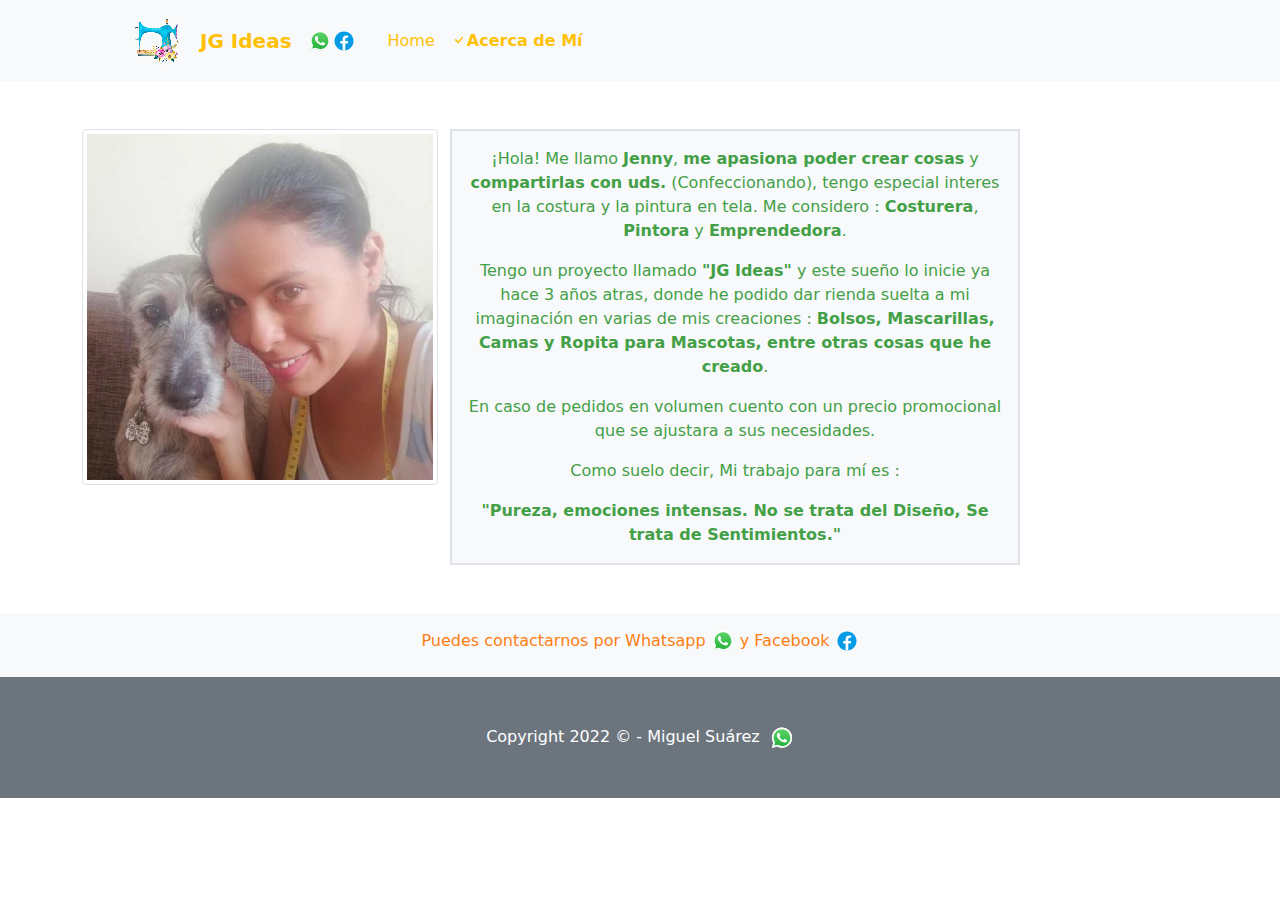
<file: about_me.html>
<!DOCTYPE html>
<html lang="en">
    <head>
        <meta charset="utf-8" />
        <meta name="viewport" content="width=device-width, initial-scale=1, shrink-to-fit=no" />
        <meta name="description" content="" />
        <meta name="author" content="" />
        <title>.: JG Ideas :.</title>
        <!-- Favicon-->
        <!-- <link rel="icon" type="image/x-icon" href="assets/favicon.ico" /> -->
        <!-- <link rel="icon" type="image/x-icon" href="assets/cropped-favicon-32x32.png" /> -->
        <link rel="icon" type="image/x-icon" href="img/maquina.png" />
        
        <!-- Bootstrap icons-->
        <link href="https://cdn.jsdelivr.net/npm/bootstrap-icons@1.5.0/font/bootstrap-icons.css" rel="stylesheet" />
        <!-- Core theme CSS (includes Bootstrap)-->
        <link href="css/styles.css" rel="stylesheet" />

        <link rel="stylesheet" href="https://use.fontawesome.com/releases/v5.6.3/css/all.css" integrity="sha384-UHRtZLI+pbxtHCWp1t77Bi1L4ZtiqrqD80Kn4Z8NTSRyMA2Fd33n5dQ8lWUE00s/" crossorigin="anonymous">

        <link rel="stylesheet" href="https://cdnjs.cloudflare.com/ajax/libs/animate.css/4.1.1/animate.min.css" />

    </head>
    <body>
        <!-- Navigation-->
        <nav class="navbar navbar-expand-lg navbar-light bg-light">
            <div class="container px-4 px-lg-5">
                <img src="img/maquina.png" class="nav-link dropdown-toggle img-fluid rounded"  href="#" id="dropdown01" data-toggle="dropdown" aria-haspopup="true"
                                    aria-expanded="false"></img>
                <a class="navbar-brand text-warning fw-bolder" href="index.html">JG Ideas</a>
                <a
                href="https://api.whatsapp.com/send?phone=51991089313&amp;text=Hola!"
                target="_blank"
                style="text-decoration:none; color:white"
                title="Haga su Pedido por Whatsapp"
                >
				    <svg viewBox="0 0 24 24" fill="currentColor" width="24px" height="24px" data-ux="Icon" class="x-el x-el-svg c1-2t c1-2u c1-3f c1-ha c1-c"><svg viewBox="0 0 496 497"><defs><linearGradient id="a" x1="247.32" x2="247.32" y1="446.09" y2="39.9" gradientUnits="userSpaceOnUse"><stop offset="0" stop-color="#20b038"></stop><stop offset="1" stop-color="#60d66a"></stop></linearGradient><linearGradient id="b" x1="247.32" x2="247.32" y1="453.37" y2="32.61" gradientUnits="userSpaceOnUse"><stop offset="0" stop-color="#f9f9f9"></stop><stop offset="1" stop-color="#fff"></stop></linearGradient></defs><path d="M37.88 453.37l29.59-108A208 208 0 0 1 39.63 241.1c0-115 93.6-208.49 208.56-208.49a208.57 208.57 0 0 1 208.57 208.66c-.05 115-93.62 208.49-208.57 208.49h-.08a208.41 208.41 0 0 1-99.67-25.38zm115.68-66.73l6.34 3.75a173.18 173.18 0 0 0 88.23 24.16h.06c95.55 0 173.31-77.75 173.35-173.3A173.34 173.34 0 0 0 248.26 67.83c-95.62 0-173.38 77.73-173.42 173.28a172.94 172.94 0 0 0 26.5 92.23l4.13 6.55L88 403.84z"></path><path fill="url(#a)" d="M45.13 446.09l28.57-104.3a200.82 200.82 0 0 1-26.88-100.62c0-111 90.36-201.27 201.34-201.27A201.35 201.35 0 0 1 449.5 241.32c0 111-90.37 201.28-201.33 201.28h-.09a201.31 201.31 0 0 1-96.21-24.49z"></path><path fill="url(#b)" d="M37.88 453.37l29.59-108A208 208 0 0 1 39.63 241.1c0-115 93.6-208.49 208.56-208.49a208.57 208.57 0 0 1 208.57 208.66c-.05 115-93.62 208.49-208.57 208.49h-.08a208.41 208.41 0 0 1-99.67-25.38zm115.68-66.73l6.34 3.75a173.18 173.18 0 0 0 88.23 24.16h.06c95.55 0 173.31-77.75 173.35-173.3A173.34 173.34 0 0 0 248.26 67.83c-95.62 0-173.38 77.73-173.42 173.28a172.94 172.94 0 0 0 26.5 92.23l4.13 6.55L88 403.84z"></path><path fill="#fff" d="M196.07 153.94c-3.91-8.68-8-8.85-11.73-9-3-.14-6.51-.13-10-.13a19.15 19.15 0 0 0-13.89 6.52c-4.78 5.22-18.24 17.82-18.24 43.46s18.67 50.42 21.28 53.9 36.05 57.77 89 78.66c44 17.36 53 13.91 62.53 13s30.83-12.61 35.18-24.78 4.34-22.59 3-24.77-4.78-3.48-10-6.08-30.83-15.22-35.61-16.95-8.25-2.61-11.73 2.61-13.45 16.94-16.5 20.42-6.08 3.92-11.29 1.31-22-8.11-41.9-25.86c-15.5-13.82-26-30.87-29-36.09s-.32-8 2.29-10.63c2.34-2.34 5.21-6.09 7.82-9.13s3.47-5.21 5.21-8.69.87-6.52-.44-9.13-11.35-28.34-15.98-38.64z"></path></svg></svg>
				</a>

                <a href="https://www.facebook.com/gloriajenny.quinonesmunoz/"
                target="_blank"
                style="text-decoration:none; color:white"
                title="Haga su Pedido por Facebook"                
                >
                    <svg xmlns="http://www.w3.org/2000/svg"  viewBox="0 0 48 48" width="24px" height="24px"><path fill="#039be5" d="M24,5C13.5,5,5,13.5,5,24s8.5,19,19,19s19-8.5,19-19S34.5,5,24,5z"/><path fill="#fff" d="M21.2,20.7V24h-4.7v5h4.7v13.7C22.1,42.9,23,43,24,43c0.9,0,1.7-0.1,2.6-0.2V29h4.9l0.8-5h-5.7v-2.7	c0-2.1,0.7-3.9,2.6-3.9h3.1V13c-0.5-0.1-1.7-0.2-3.9-0.2C23.8,12.8,21.2,15.2,21.2,20.7z"/></svg>
                </a>

                <button class="navbar-toggler" type="button" data-bs-toggle="collapse" data-bs-target="#navbarSupportedContent" aria-controls="navbarSupportedContent" aria-expanded="false" aria-label="Toggle navigation"><span class="navbar-toggler-icon"></span></button>
                <div class="collapse navbar-collapse" id="navbarSupportedContent">
                    <ul class="navbar-nav me-auto mb-2 mb-lg-0 ms-lg-4">
                        <li class="nav-item"><a class="nav-link active text-warning" aria-current="page" href="index.html">Home</a></li>
                        <li class="nav-item"><a class="nav-link text-warning fw-bolder bi-check" href="#!">Acerca de Mí</a></li>
                        <li class="nav-item dropdown" style="display: none;">
                            <a class="nav-link dropdown-toggle  text-warning" id="navbarDropdown" href="#" role="button" data-bs-toggle="dropdown" aria-expanded="false">Tienda</a>
                            <ul class="dropdown-menu" aria-labelledby="navbarDropdown">
                                <li><a class="dropdown-item text-warning" href="#!">Todos los Productos</a></li>
                                <li><hr class="dropdown-divider" /></li>
                                <li><a class="dropdown-item text-warning" href="#!">Productos más vendidos</a></li>
                                <li><a class="dropdown-item text-warning" href="#!">Nuevo Productos</a></li>
                            </ul>
                        </li>
                    </ul>
                    <form class="d-flex" >
                        <button class="btn btn-outline-warning" type="submit" style="display:none">
                            <i class="bi-cart-fill me-1"></i>
                            Carrito
                            <span class="badge bg-light text-warning ms-1 rounded-pill">0</span>
                        </button>
                    </form>
                </div>
            </div>
        </nav>
        <!-- Header-->

        
        <!-- Section-->
        <section class="about py-5">
            <div class="container">
              <div class="row mt-60 mt-xs-30 mb-60 mb-xs-30">
                <div class="col-md-4">
                  <img loading="lazy" data-delighter src="img/JG_Ideas.jpg" class="img-fluid img-thumbnail rounded" alt="Jenny">
                </div>
                <div class="col-md-6 col-md-offset-1 text-center bg-light border border-2" style="color: #43a047">
                  <div class="animate__animated animate__bounceInDown">
                    <p class="text-justify pt-3">¡Hola! Me llamo <strong>Jenny</strong>, <strong>me apasiona poder crear cosas</strong> y <strong>compartirlas con uds.</strong> (Confeccionando), tengo especial interes en la costura y la pintura en tela. Me considero : <strong>Costurera</strong>, <strong>Pintora</strong> y <strong>Emprendedora</strong>.</p>
                    <p class="text-justify">Tengo un proyecto llamado <strong>"JG Ideas"</strong> y este sueño lo inicie ya hace 3 años atras, donde he podido dar rienda suelta a mi imaginación en varias de mis creaciones : <strong>Bolsos, Mascarillas, Camas y Ropita para Mascotas, entre otras cosas que he creado</strong>.</p>
                    <p class="text-justify">En caso de pedidos en volumen cuento con un precio promocional que se ajustara a sus necesidades.</p>
                    <p class="text-justify"> Como suelo decir, Mi trabajo para mí es :</p>
                    <p class="destacado"><strong>"Pureza, emociones intensas. No se trata del Diseño, Se trata de Sentimientos."</strong></p>
                  </div>
                </div>
              </div>
            </div>
            </section>

        <!-- Seccion para contactarnos -->
        <section class="py-3 bg-light">
            <div class="container justify-content-center">
                <h6 class="container-fluid text-center">Puedes contactarnos por Whatsapp
                    <a
                    href="https://api.whatsapp.com/send?phone=51991089313&amp;text=Hola!"
                    target="_blank"
                    style="text-decoration:none; color:white"
                    title="Haga su Pedido por Whatsapp"
                    >
                        <svg viewBox="0 0 24 24" fill="currentColor" width="24px" height="24px" data-ux="Icon" class="x-el x-el-svg c1-2t c1-2u c1-3f c1-ha c1-c"><svg viewBox="0 0 496 497"><defs><linearGradient id="a" x1="247.32" x2="247.32" y1="446.09" y2="39.9" gradientUnits="userSpaceOnUse"><stop offset="0" stop-color="#20b038"></stop><stop offset="1" stop-color="#60d66a"></stop></linearGradient><linearGradient id="b" x1="247.32" x2="247.32" y1="453.37" y2="32.61" gradientUnits="userSpaceOnUse"><stop offset="0" stop-color="#f9f9f9"></stop><stop offset="1" stop-color="#fff"></stop></linearGradient></defs><path d="M37.88 453.37l29.59-108A208 208 0 0 1 39.63 241.1c0-115 93.6-208.49 208.56-208.49a208.57 208.57 0 0 1 208.57 208.66c-.05 115-93.62 208.49-208.57 208.49h-.08a208.41 208.41 0 0 1-99.67-25.38zm115.68-66.73l6.34 3.75a173.18 173.18 0 0 0 88.23 24.16h.06c95.55 0 173.31-77.75 173.35-173.3A173.34 173.34 0 0 0 248.26 67.83c-95.62 0-173.38 77.73-173.42 173.28a172.94 172.94 0 0 0 26.5 92.23l4.13 6.55L88 403.84z"></path><path fill="url(#a)" d="M45.13 446.09l28.57-104.3a200.82 200.82 0 0 1-26.88-100.62c0-111 90.36-201.27 201.34-201.27A201.35 201.35 0 0 1 449.5 241.32c0 111-90.37 201.28-201.33 201.28h-.09a201.31 201.31 0 0 1-96.21-24.49z"></path><path fill="url(#b)" d="M37.88 453.37l29.59-108A208 208 0 0 1 39.63 241.1c0-115 93.6-208.49 208.56-208.49a208.57 208.57 0 0 1 208.57 208.66c-.05 115-93.62 208.49-208.57 208.49h-.08a208.41 208.41 0 0 1-99.67-25.38zm115.68-66.73l6.34 3.75a173.18 173.18 0 0 0 88.23 24.16h.06c95.55 0 173.31-77.75 173.35-173.3A173.34 173.34 0 0 0 248.26 67.83c-95.62 0-173.38 77.73-173.42 173.28a172.94 172.94 0 0 0 26.5 92.23l4.13 6.55L88 403.84z"></path><path fill="#fff" d="M196.07 153.94c-3.91-8.68-8-8.85-11.73-9-3-.14-6.51-.13-10-.13a19.15 19.15 0 0 0-13.89 6.52c-4.78 5.22-18.24 17.82-18.24 43.46s18.67 50.42 21.28 53.9 36.05 57.77 89 78.66c44 17.36 53 13.91 62.53 13s30.83-12.61 35.18-24.78 4.34-22.59 3-24.77-4.78-3.48-10-6.08-30.83-15.22-35.61-16.95-8.25-2.61-11.73 2.61-13.45 16.94-16.5 20.42-6.08 3.92-11.29 1.31-22-8.11-41.9-25.86c-15.5-13.82-26-30.87-29-36.09s-.32-8 2.29-10.63c2.34-2.34 5.21-6.09 7.82-9.13s3.47-5.21 5.21-8.69.87-6.52-.44-9.13-11.35-28.34-15.98-38.64z"></path></svg></svg>
                    </a>
                    y Facebook
                    <a href="https://www.facebook.com/gloriajenny.quinonesmunoz/"
                    target="_blank"
                    style="text-decoration:none; color:white"
                    title="Haga su Pedido por Facebook"                
                    >
                        <svg xmlns="http://www.w3.org/2000/svg"  viewBox="0 0 48 48" width="24px" height="24px"><path fill="#039be5" d="M24,5C13.5,5,5,13.5,5,24s8.5,19,19,19s19-8.5,19-19S34.5,5,24,5z"/><path fill="#fff" d="M21.2,20.7V24h-4.7v5h4.7v13.7C22.1,42.9,23,43,24,43c0.9,0,1.7-0.1,2.6-0.2V29h4.9l0.8-5h-5.7v-2.7	c0-2.1,0.7-3.9,2.6-3.9h3.1V13c-0.5-0.1-1.7-0.2-3.9-0.2C23.8,12.8,21.2,15.2,21.2,20.7z"/></svg>
                    </a>
                </h6 >
            </div>
        </section>   	


        <!-- Footer-->
        <footer class="py-5 bg-secondary">
            <div class="container"><p class="m-0 text-center text-white">
                    <a
                    href="https://api.whatsapp.com/send?phone=51993832572&amp;text=Hola!"
                    target="_blank"
                    style="text-decoration:none; color:white"
                    >
                    Copyright 2022 &copy; -  
                    Miguel Suárez&nbsp;
                    <svg viewBox="0 0 24 24" fill="currentColor" width="24px" height="24px" data-ux="Icon" class="x-el x-el-svg c1-2t c1-2u c1-3f c1-ha c1-c"><svg viewBox="0 0 496 497"><defs><linearGradient id="a" x1="247.32" x2="247.32" y1="446.09" y2="39.9" gradientUnits="userSpaceOnUse"><stop offset="0" stop-color="#20b038"></stop><stop offset="1" stop-color="#60d66a"></stop></linearGradient><linearGradient id="b" x1="247.32" x2="247.32" y1="453.37" y2="32.61" gradientUnits="userSpaceOnUse"><stop offset="0" stop-color="#f9f9f9"></stop><stop offset="1" stop-color="#fff"></stop></linearGradient></defs><path d="M37.88 453.37l29.59-108A208 208 0 0 1 39.63 241.1c0-115 93.6-208.49 208.56-208.49a208.57 208.57 0 0 1 208.57 208.66c-.05 115-93.62 208.49-208.57 208.49h-.08a208.41 208.41 0 0 1-99.67-25.38zm115.68-66.73l6.34 3.75a173.18 173.18 0 0 0 88.23 24.16h.06c95.55 0 173.31-77.75 173.35-173.3A173.34 173.34 0 0 0 248.26 67.83c-95.62 0-173.38 77.73-173.42 173.28a172.94 172.94 0 0 0 26.5 92.23l4.13 6.55L88 403.84z"></path><path fill="url(#a)" d="M45.13 446.09l28.57-104.3a200.82 200.82 0 0 1-26.88-100.62c0-111 90.36-201.27 201.34-201.27A201.35 201.35 0 0 1 449.5 241.32c0 111-90.37 201.28-201.33 201.28h-.09a201.31 201.31 0 0 1-96.21-24.49z"></path><path fill="url(#b)" d="M37.88 453.37l29.59-108A208 208 0 0 1 39.63 241.1c0-115 93.6-208.49 208.56-208.49a208.57 208.57 0 0 1 208.57 208.66c-.05 115-93.62 208.49-208.57 208.49h-.08a208.41 208.41 0 0 1-99.67-25.38zm115.68-66.73l6.34 3.75a173.18 173.18 0 0 0 88.23 24.16h.06c95.55 0 173.31-77.75 173.35-173.3A173.34 173.34 0 0 0 248.26 67.83c-95.62 0-173.38 77.73-173.42 173.28a172.94 172.94 0 0 0 26.5 92.23l4.13 6.55L88 403.84z"></path><path fill="#fff" d="M196.07 153.94c-3.91-8.68-8-8.85-11.73-9-3-.14-6.51-.13-10-.13a19.15 19.15 0 0 0-13.89 6.52c-4.78 5.22-18.24 17.82-18.24 43.46s18.67 50.42 21.28 53.9 36.05 57.77 89 78.66c44 17.36 53 13.91 62.53 13s30.83-12.61 35.18-24.78 4.34-22.59 3-24.77-4.78-3.48-10-6.08-30.83-15.22-35.61-16.95-8.25-2.61-11.73 2.61-13.45 16.94-16.5 20.42-6.08 3.92-11.29 1.31-22-8.11-41.9-25.86c-15.5-13.82-26-30.87-29-36.09s-.32-8 2.29-10.63c2.34-2.34 5.21-6.09 7.82-9.13s3.47-5.21 5.21-8.69.87-6.52-.44-9.13-11.35-28.34-15.98-38.64z"></path></svg></svg>
                </a></p>
            </div>
        </footer>
        <!-- Bootstrap core JS-->
        <script src="https://cdn.jsdelivr.net/npm/bootstrap@5.1.3/dist/js/bootstrap.bundle.min.js"></script>
        <!-- Core theme JS-->
        <script src="js/scripts.js"></script>
    </body>
</html>
</file>
